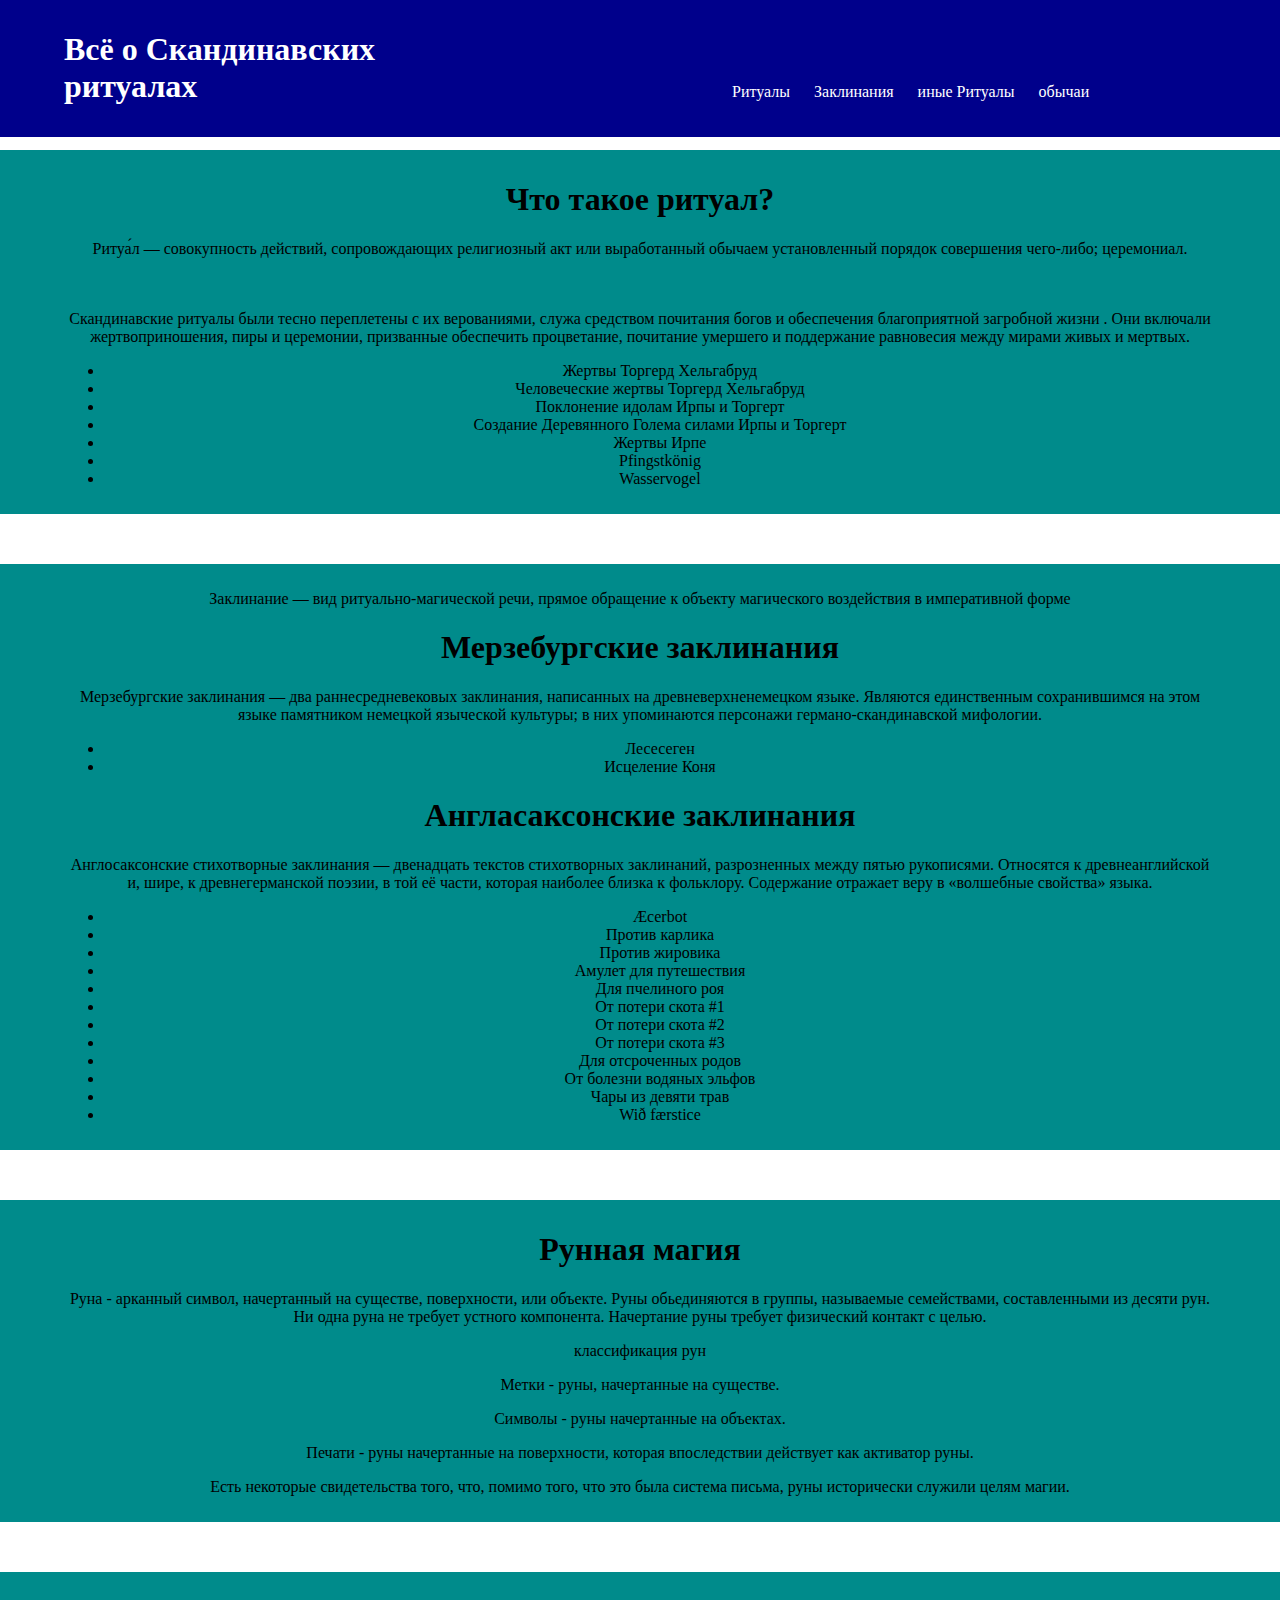
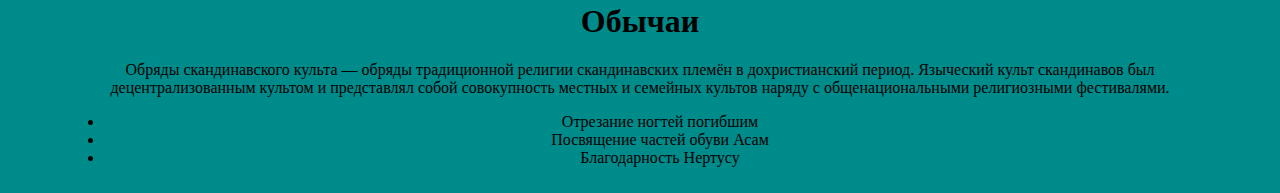
<file: Index.html>
<!DOCTYPE html>
<html>
<head>
    <meta charset="UTF-8">
    <title>Всё о Скандинавских ритуалах</title>
    <link rel="stylesheet" href="style.css">
</head>
<body>
    <header>
        <h1>Всё о Скандинавских ритуалах</h1>
        <div class="pustota"></div>
        <nav>
            <a href="post1">Ритуалы</a>
            <a href="post2">Заклинания</a>
            <a href="post3">иные Ритуалы</a>
            <a href="post4">обычаи</a>
        </nav>
    </header>
    <main>
    <article>
    <div class="razryv"></div>     
    <article class="post">   
        <h1>Что такое ритуал?</h1>
        <p>
            Ритуа́л — совокупность действий, сопровождающих религиозный акт или выработанный обычаем установленный
            порядок совершения чего-либо; церемониал.
        </p>   
    </article>
    <article class="post"id="post1">
        <p>
            Скандинавские ритуалы были тесно переплетены с их верованиями,
             служа средством почитания богов и обеспечения благоприятной загробной жизни . Они включали жертвоприношения,
             пиры и церемонии, призванные обеспечить процветание,
              почитание умершего и поддержание равновесия между мирами живых и мертвых.
        </p>
        <ul>
            <li>Жертвы Торгерд Хельгабруд</li>
            <li>Человеческие жертвы Торгерд Хельгабруд</li>
            <li>Поклонение идолам Ирпы и Торгерт</li>
            <li>Создание Деревянного Голема силами Ирпы и Торгерт</li>
            <li>Жертвы Ирпе</li>
            <li>Pfingstkönig</li>
            <li>Wasservogel</li>
        </ul> 
    </article>  
    <div class="razryv1"></div>   
    <article class="post"id="post2">
    <p>Заклинание — вид ритуально-магической речи, прямое обращение к объекту магического воздействия в императивной форме</p>
           <h1>Мерзебургские заклинания</h1>
        <p>Мерзебургские заклинания — два раннесредневековых заклинания, написанных на древневерхненемецком языке.
             Являются единственным сохранившимся на этом языке памятником немецкой языческой культуры;
              в них упоминаются персонажи германо-скандинавской мифологии.</p>  
    <ul>
        <li>Лесесеген</li>
        <li>Исцеление Коня</li>
       
    </ul> 
    <h1>Англасаксонские заклинания</h1>
        <p>Англосаксонские стихотворные заклинания — двенадцать текстов стихотворных заклинаний, разрозненных между пятью рукописями. Относятся к древнеанглийской и, шире,
             к древнегерманской поэзии, в той её части, которая наиболее близка к фольклору. Содержание отражает веру в «волшебные свойства» языка.</p>  
    <ul>
        <li>Æcerbot</li>
        <li>Против карлика</li>
        <li>Против жировика</li>
        <li>Амулет для путешествия</li>
        <li>Для пчелиного роя</li>
        <li>От потери скота #1</li>
        <li>От потери скота #2</li>
        <li>От потери скота #3</li>
        <li>Для отсроченных родов</li>
        <li>От болезни водяных эльфов</li>
        <li>Чары из девяти трав</li>
        <li>Wið færstice</li>      
    </ul> 
    </article>   
    <div class="razryv1"></div>    
    <article class="post"id="post3">
        <h1>Рунная магия</h1>
        <p>Руна - арканный символ, начертанный на существе, поверхности, или объекте. Руны обьединяются в группы, называемые семействами,
             составленными из десяти рун. Ни одна руна не требует устного компонента.
              Начертание руны требует физический контакт с целью.</p> 
        <h>классификация рун</h>
        <p>Метки - руны, начертанные на существе.</p>
        <p>Символы - руны начертанные на объектах.</p>  
        <p>Печати - руны начертанные на поверхности, которая впоследствии действует как активатор руны.</p> 
        <h></h>    
        <p>Есть некоторые свидетельства того, что, помимо того, что это была система письма, руны исторически служили целям магии.</p>
    </article>  
    <div class="razryv1"></div>    
    <article class="post"id="post4">
    <h1>Обычаи</h1>
    <p>Обряды скандинавского культа — обряды традиционной религии скандинавских племён в дохристианский период.
         Языческий культ скандинавов был децентрализованным культом и представлял собой
          совокупность местных и семейных культов наряду с общенациональными религиозными фестивалями.</p>
    <ul>
      <li>Отрезание ногтей погибшим</li>  
      <li>Посвящение частей обуви Асам</li>  
      <li>Благодарность Нертусу</li>  
    </ul>
    </article>
    </body>

    
    </main>
    
    
</body>
</html>
</file>
<file: style.css>
body{
    margin:0;
}
header{
    padding: 10px 5%;
    background-color:darkblue;
    color: white;
    position:fixed;
    top:0;
    left:0;
    width: 2000px;;
    
}
header>*{
    display: inline-block;
    width:450px;
}
.pustota{
    width:10%;
}
header a{
    text-decoration: none;
    color: white;
    margin:0 10px;
}
.post{
    padding: 10px 5%;
    text-align: center;
    background-color:darkcyan;
}

.razryv{
    height: 150px;px:
    
}

.razryv1{
    height: 50px;px:
   
}
</file>
